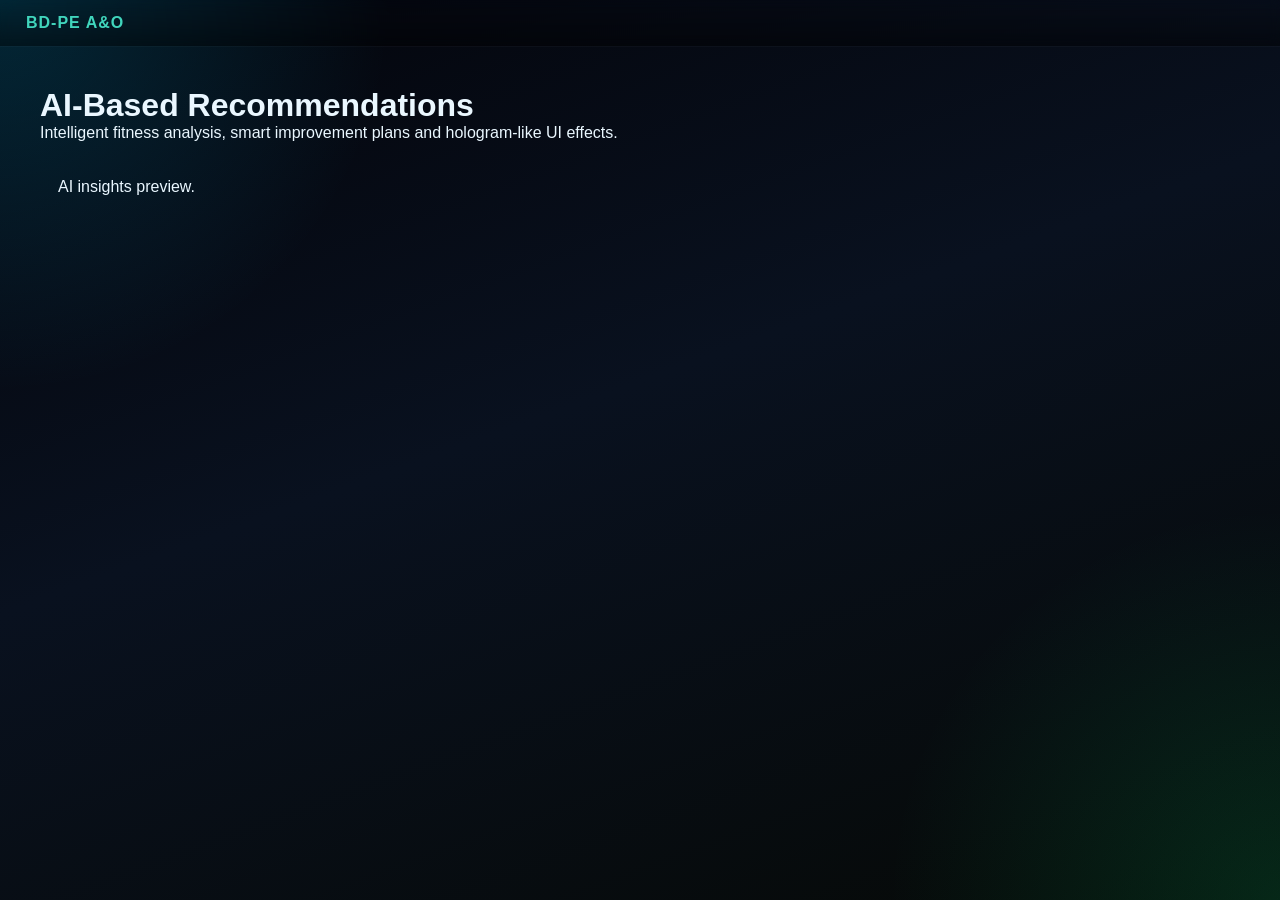
<file: sportes/ai-recommendations.html>
<!doctype html>
<html>
  <head>
    <meta charset="utf-8"><meta name="viewport" content="width=device-width,initial-scale=1">
    <title>AI Recommendations - BD-PE A&O</title>
    <link rel="stylesheet" href="style.css">
  </head>
  <body>
    <header class="navbar"><a class="brand" href="index.html">BD-PE A&O</a></header>
    <main style="padding:40px">
      <h1>AI-Based Recommendations</h1>
      <p>Intelligent fitness analysis, smart improvement plans and hologram-like UI effects.</p>
      <div class="glass" style="margin-top:18px;padding:18px">AI insights preview.</div>
    </main>
  </body>
</html>
</file>
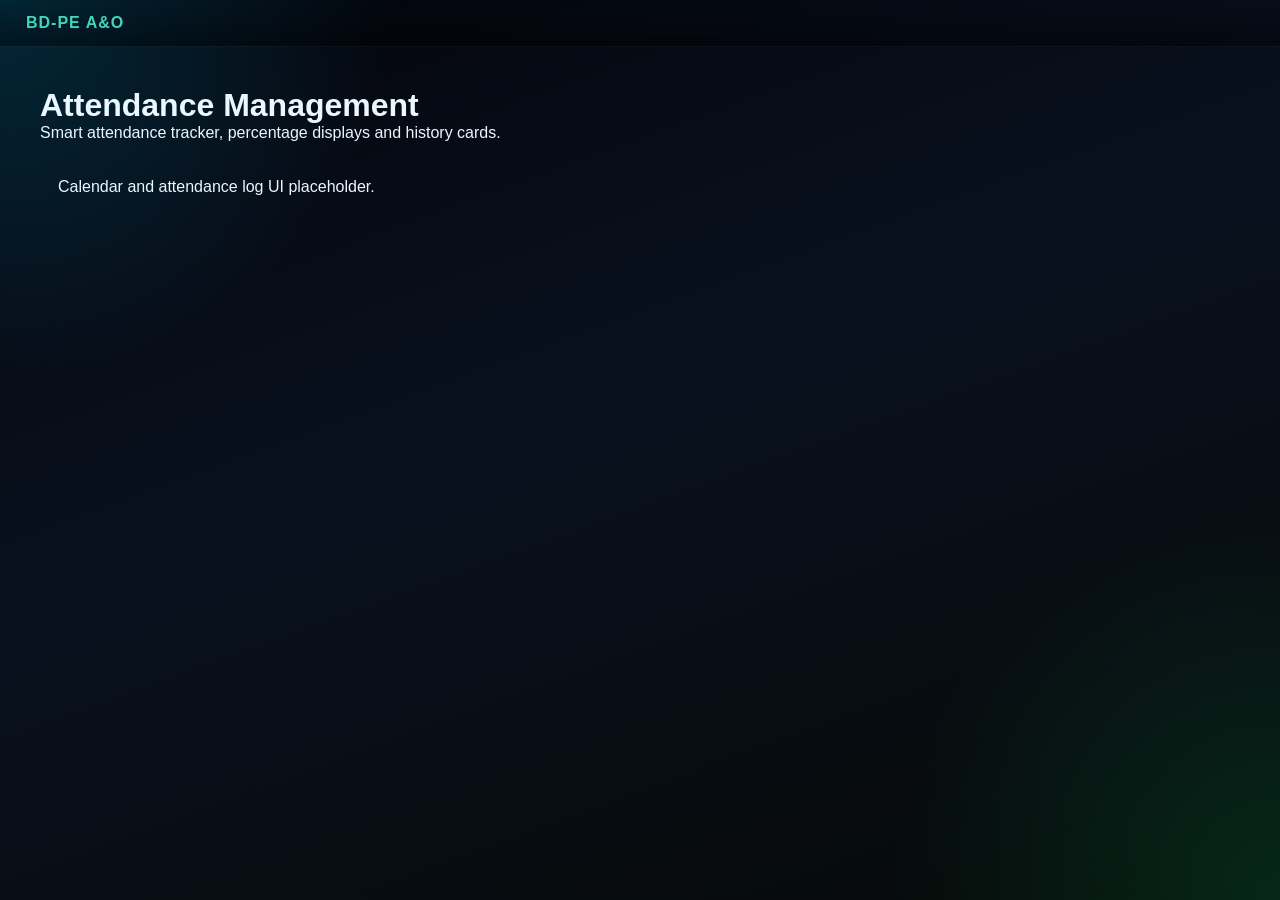
<file: sportes/attendance-management.html>
<!doctype html>
<html>
  <head>
    <meta charset="utf-8"><meta name="viewport" content="width=device-width,initial-scale=1">
    <title>Attendance Management - BD-PE A&O</title>
    <link rel="stylesheet" href="style.css">
  </head>
  <body>
    <header class="navbar"><a class="brand" href="index.html">BD-PE A&O</a></header>
    <main style="padding:40px">
      <h1>Attendance Management</h1>
      <p>Smart attendance tracker, percentage displays and history cards.</p>
      <div class="glass" style="margin-top:18px;padding:18px">Calendar and attendance log UI placeholder.</div>
    </main>
  </body>
</html>
</file>
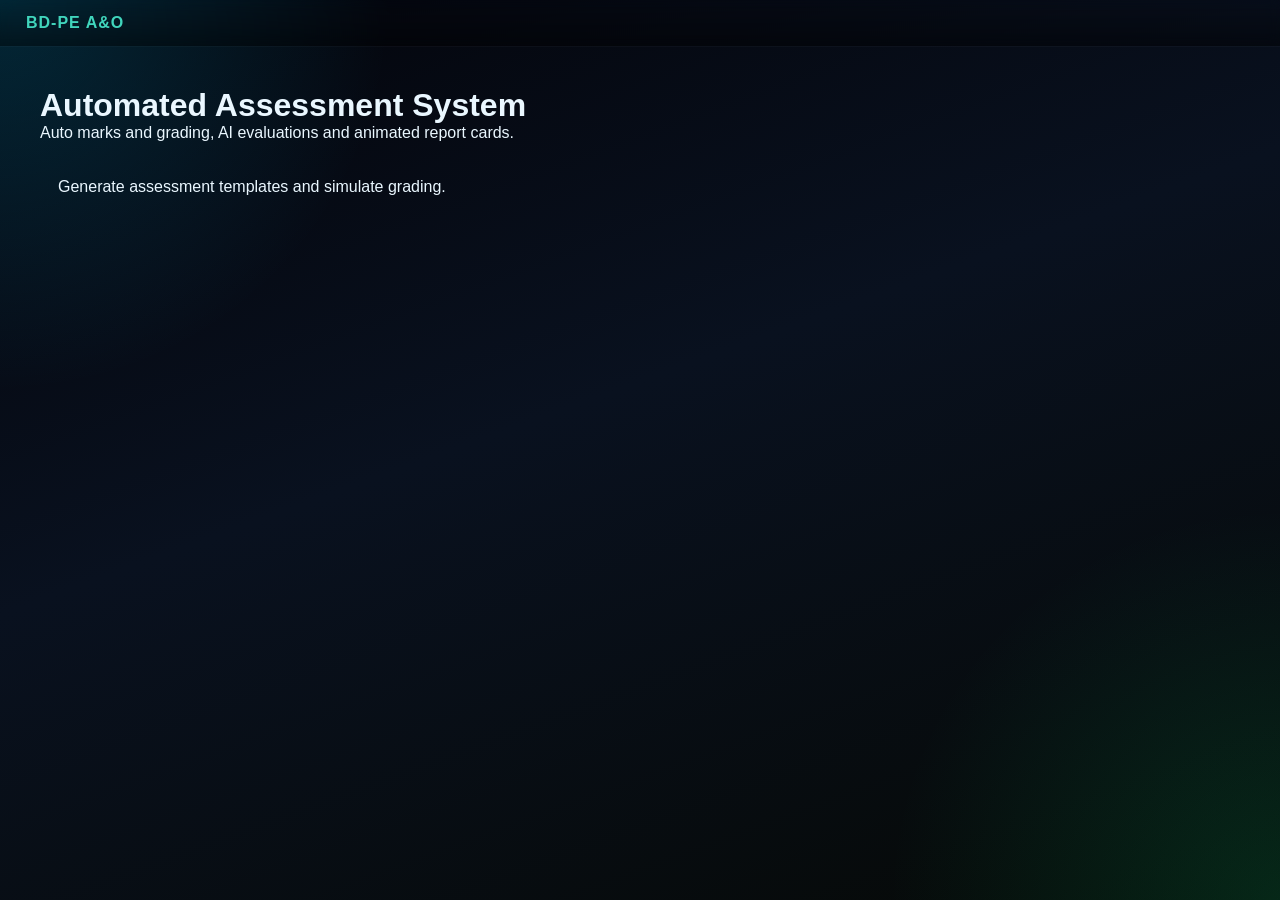
<file: sportes/automated-assessment.html>
<!doctype html>
<html>
  <head>
    <meta charset="utf-8"><meta name="viewport" content="width=device-width,initial-scale=1">
    <title>Automated Assessment - BD-PE A&O</title>
    <link rel="stylesheet" href="style.css">
  </head>
  <body>
    <header class="navbar"><a class="brand" href="index.html">BD-PE A&O</a></header>
    <main style="padding:40px">
      <h1>Automated Assessment System</h1>
      <p>Auto marks and grading, AI evaluations and animated report cards.</p>
      <div class="glass" style="margin-top:18px;padding:18px">Generate assessment templates and simulate grading.</div>
    </main>
  </body>
</html>
</file>
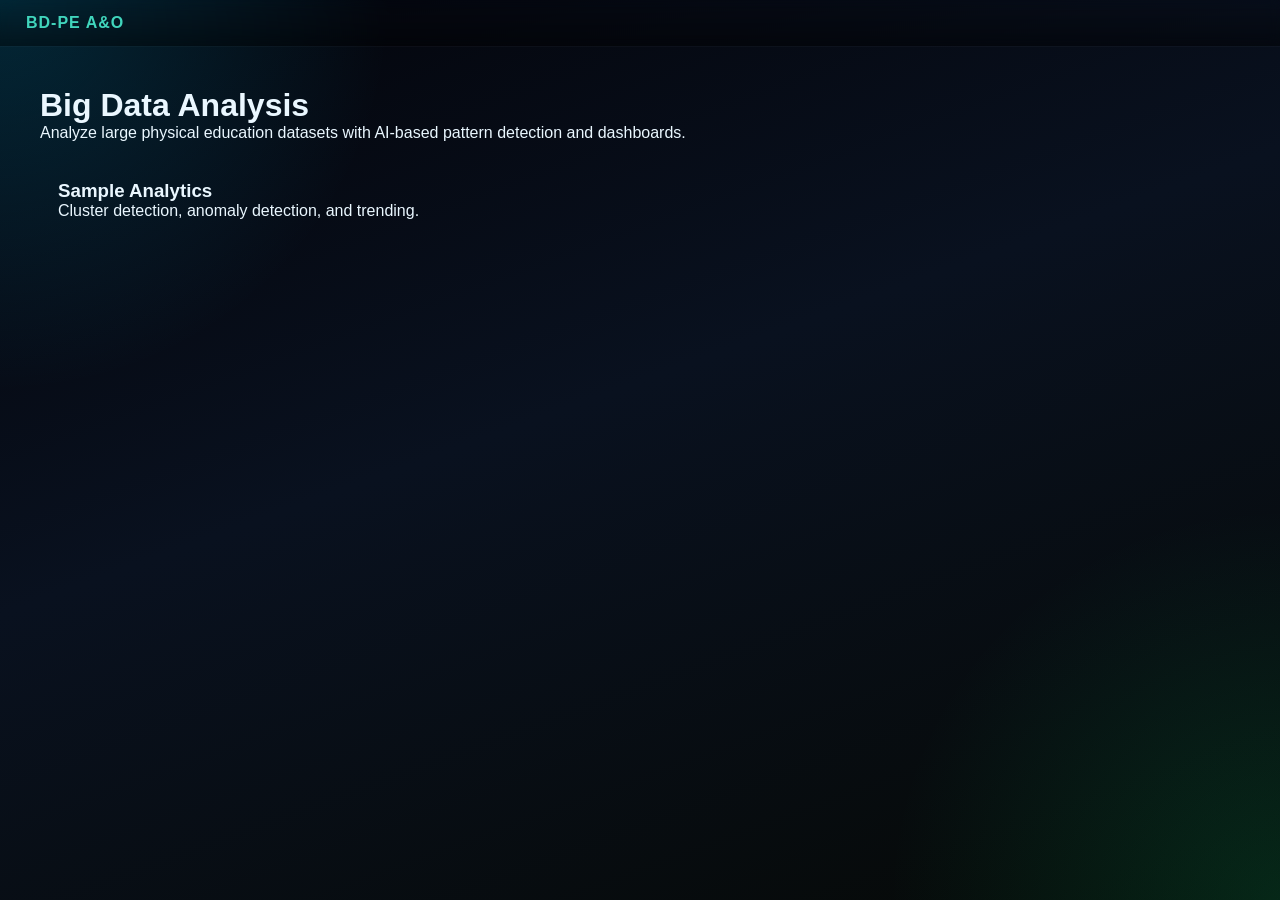
<file: sportes/big-data.html>
<!doctype html>
<html>
  <head>
    <meta charset="utf-8"><meta name="viewport" content="width=device-width,initial-scale=1">
    <title>Big Data Analysis - BD-PE A&O</title>
    <link rel="stylesheet" href="style.css">
  </head>
  <body>
    <header class="navbar"><a class="brand" href="index.html">BD-PE A&O</a></header>
    <main style="padding:40px">
      <h1>Big Data Analysis</h1>
      <p>Analyze large physical education datasets with AI-based pattern detection and dashboards.</p>
      <div class="glass" style="margin-top:20px;padding:18px">
        <h3>Sample Analytics</h3>
        <p>Cluster detection, anomaly detection, and trending.</p>
      </div>
    </main>
  </body>
</html>
</file>
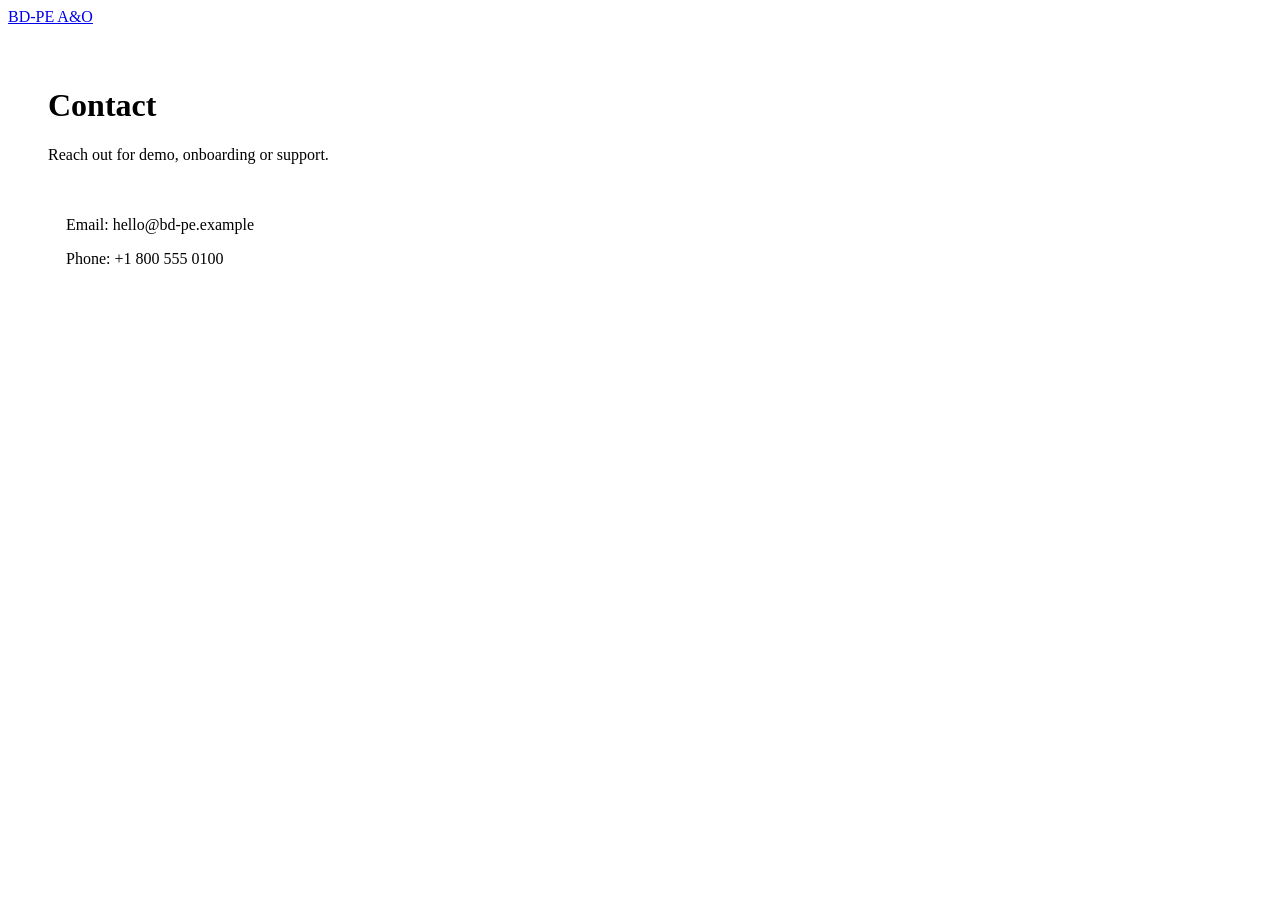
<file: sportes/contact.html>
<!doctype html>
<html>
  <head>
    <meta charset="utf-8"><meta name="viewport" content="width=device-width,initial-scale=1'>
    <title>Contact - BD-PE A&O</title>
    <link rel="stylesheet" href="style.css">
  </head>
  <body>
    <header class="navbar"><a class="brand" href="index.html">BD-PE A&O</a></header>
    <main style="padding:40px">
      <h1>Contact</h1>
      <p>Reach out for demo, onboarding or support.</p>
      <div class="glass" style="margin-top:18px;padding:18px">
        <p>Email: hello@bd-pe.example</p>
        <p>Phone: +1 800 555 0100</p>
      </div>
    </main>
  </body>
</html>
</file>
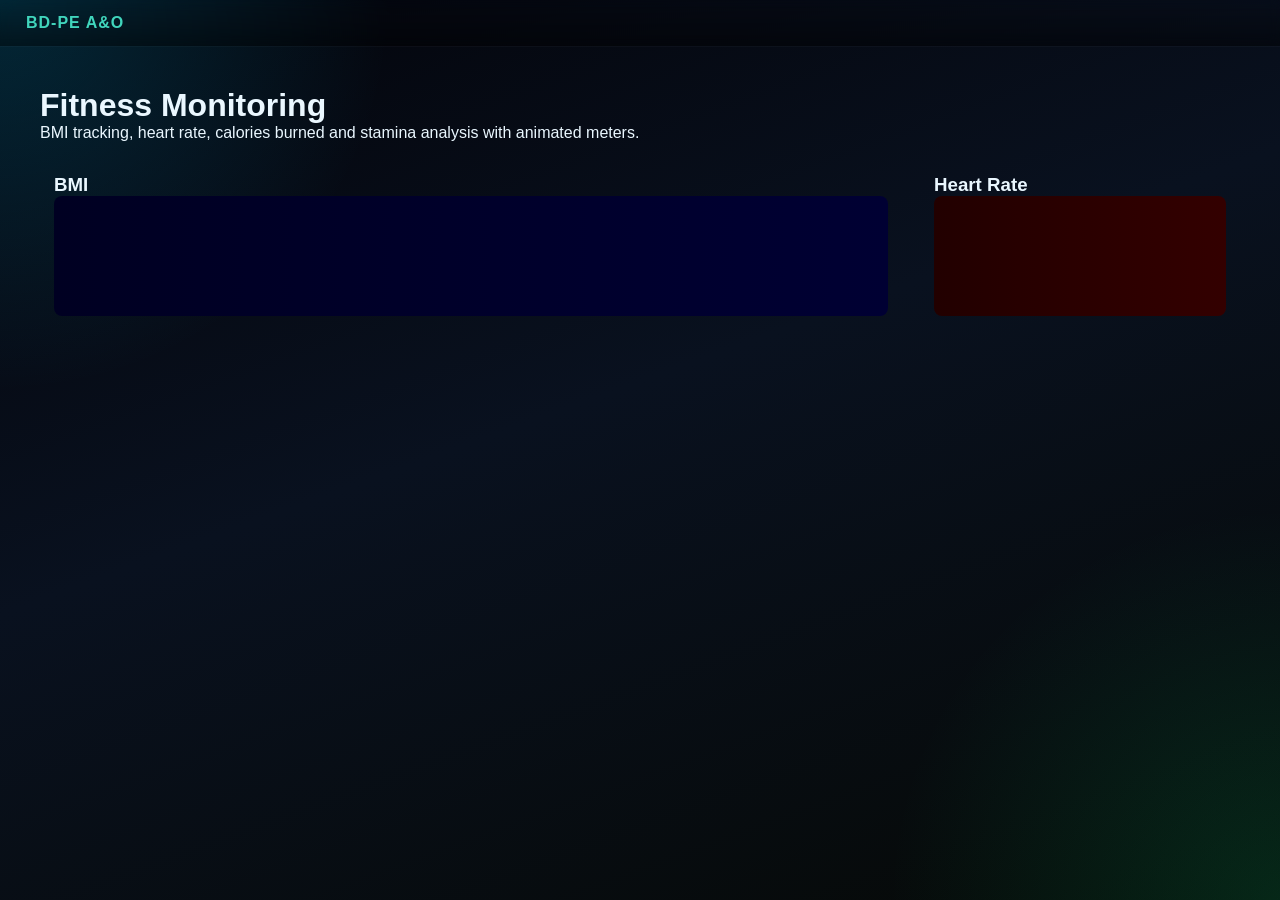
<file: sportes/fitness-monitoring.html>
<!doctype html>
<html>
  <head>
    <meta charset="utf-8"><meta name="viewport" content="width=device-width,initial-scale=1">
    <title>Fitness Monitoring - BD-PE A&O</title>
    <link rel="stylesheet" href="style.css">
  </head>
  <body>
    <header class="navbar"><a class="brand" href="index.html">BD-PE A&O</a></header>
    <main style="padding:40px">
      <h1>Fitness Monitoring</h1>
      <p>BMI tracking, heart rate, calories burned and stamina analysis with animated meters.</p>
      <div style="display:flex;gap:18px;margin-top:18px">
        <div class="glass" style="padding:14px;flex:1">
          <h3>BMI</h3>
          <div style="height:120px;background:linear-gradient(90deg,#002,#003);border-radius:8px"></div>
        </div>
        <div class="glass" style="padding:14px;width:320px">
          <h3>Heart Rate</h3>
          <div style="height:120px;background:linear-gradient(90deg,#200,#300);border-radius:8px"></div>
        </div>
      </div>
    </main>
  </body>
</html>
</file>
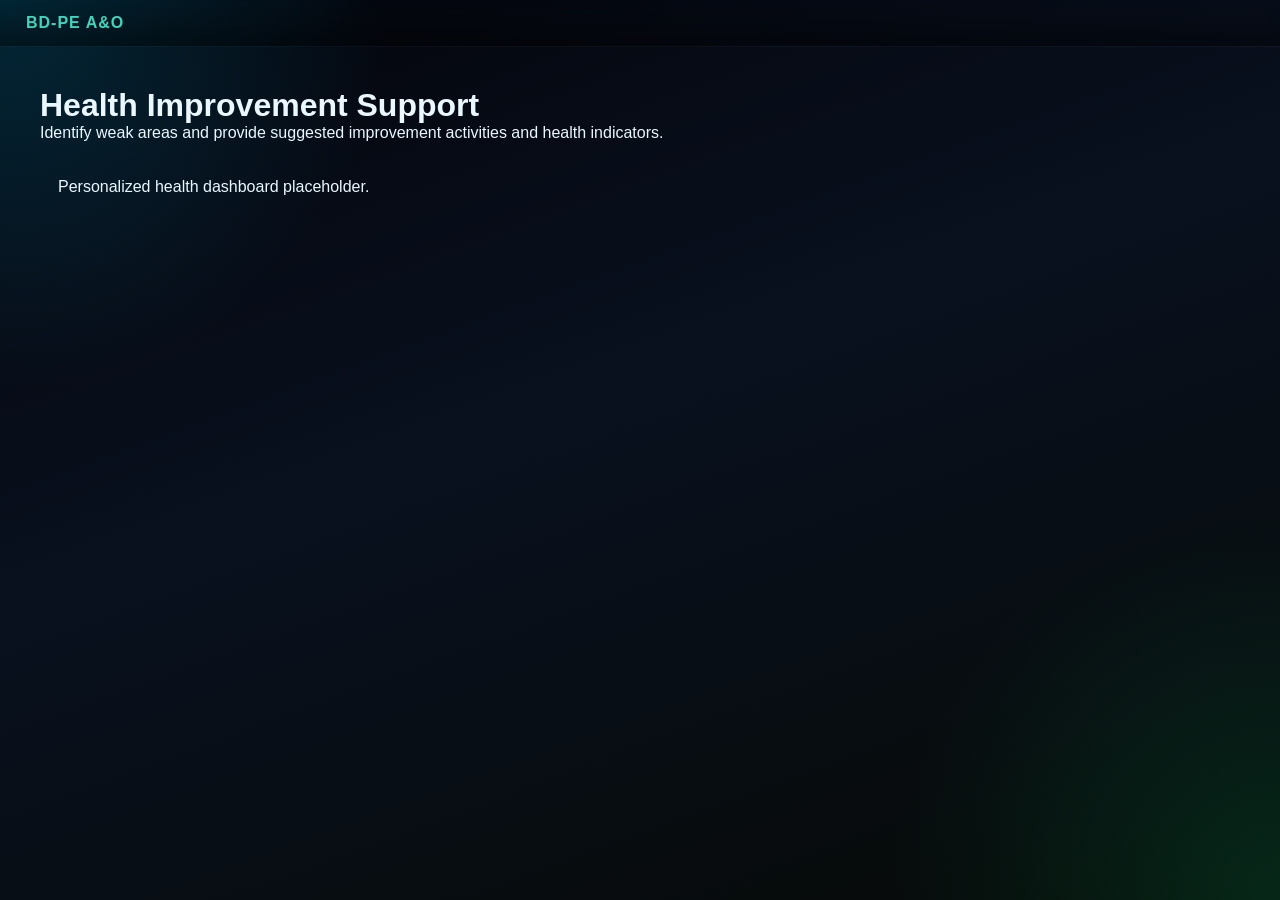
<file: sportes/health-improvement.html>
<!doctype html>
<html>
  <head>
    <meta charset="utf-8"><meta name="viewport" content="width=device-width,initial-scale=1">
    <title>Health Improvement Support - BD-PE A&O</title>
    <link rel="stylesheet" href="style.css">
  </head>
  <body>
    <header class="navbar"><a class="brand" href="index.html">BD-PE A&O</a></header>
    <main style="padding:40px">
      <h1>Health Improvement Support</h1>
      <p>Identify weak areas and provide suggested improvement activities and health indicators.</p>
      <div class="glass" style="margin-top:18px;padding:18px">Personalized health dashboard placeholder.</div>
    </main>
  </body>
</html>
</file>
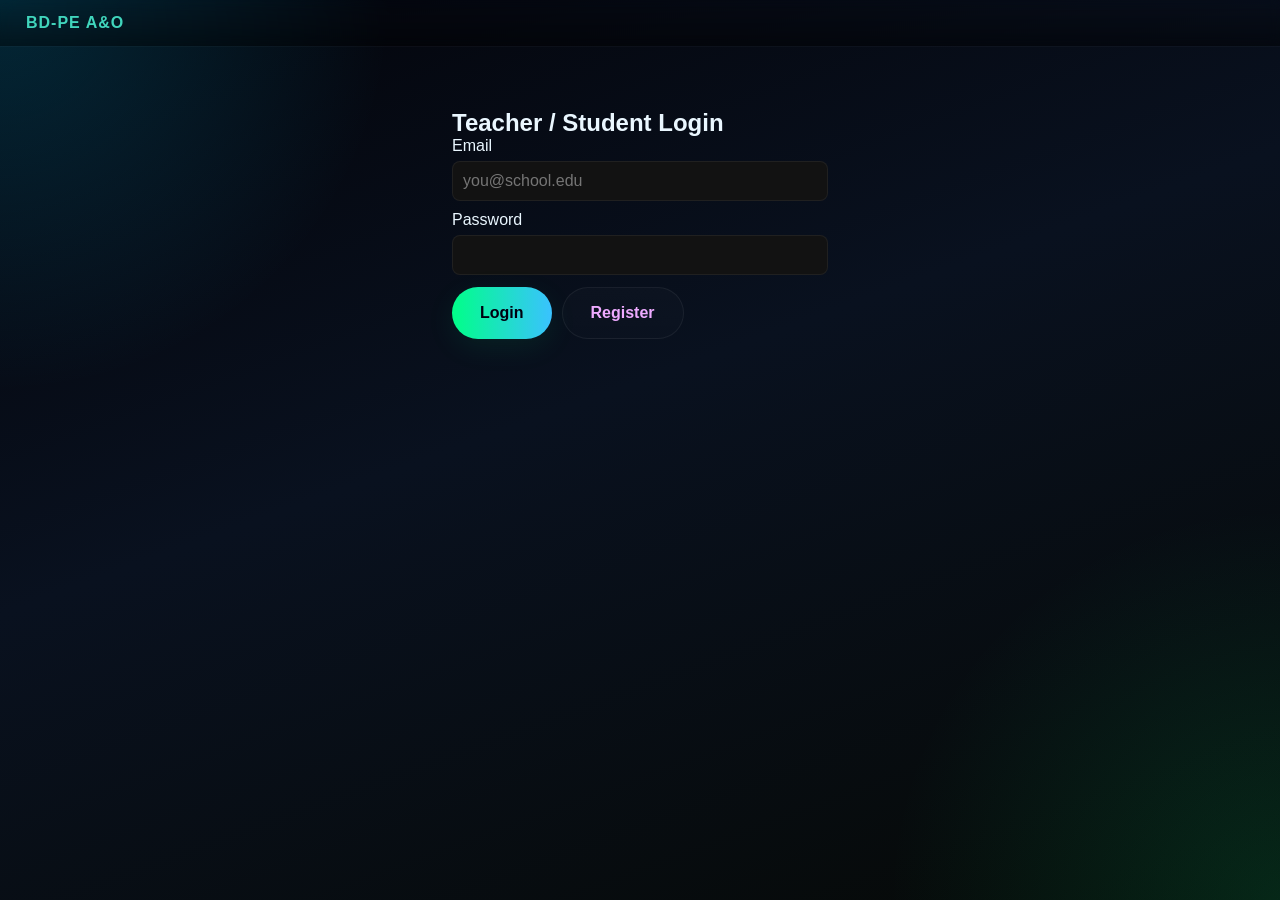
<file: sportes/login.html>
<!doctype html>
<html>
  <head>
    <meta charset="utf-8"><meta name="viewport" content="width=device-width,initial-scale=1">
    <title>Login - BD-PE A&O</title>
    <link rel="stylesheet" href="style.css">
  </head>
  <body>
    <header class="navbar"><a class="brand" href="index.html">BD-PE A&O</a></header>
    <main style="padding:40px;display:flex;justify-content:center;align-items:flex-start">
      <div class="glass" style="padding:22px;max-width:420px;width:100%">
        <h2>Teacher / Student Login</h2>
        <form>
          <label>Email</label>
          <input style="width:100%;padding:10px;margin-top:6px;margin-bottom:10px;border-radius:8px;border:1px solid rgba(255,255,255,0.06)" placeholder="you@school.edu">
          <label>Password</label>
          <input type="password" style="width:100%;padding:10px;margin-top:6px;margin-bottom:12px;border-radius:8px;border:1px solid rgba(255,255,255,0.06)">
          <div style="display:flex;gap:10px">
            <button class="btn neon">Login</button>
            <a class="btn glass" href="register.html">Register</a>
          </div>
        </form>
      </div>
    </main>
  </body>
</html>
</file>
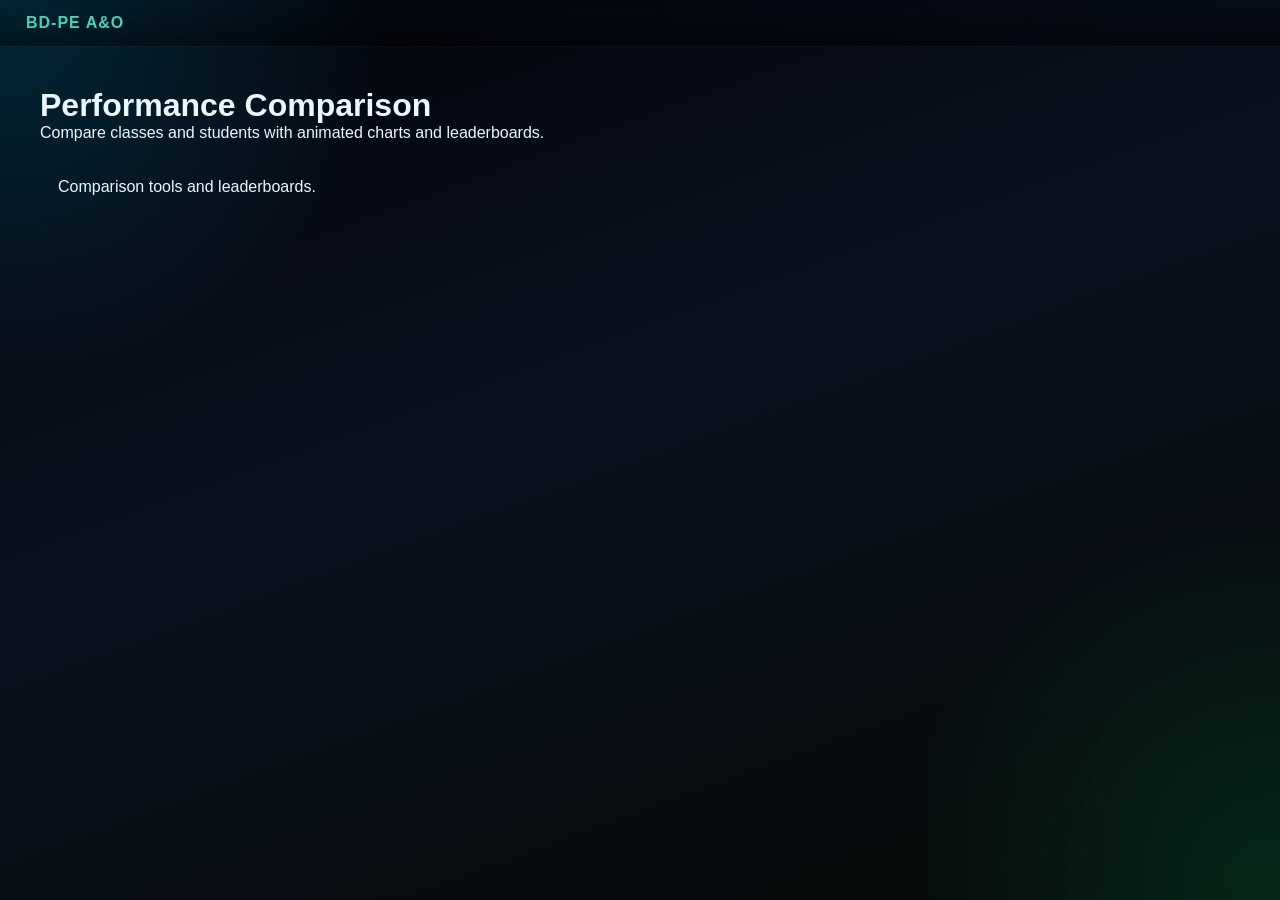
<file: sportes/performance-comparison.html>
<!doctype html>
<html>
  <head>
    <meta charset="utf-8"><meta name="viewport" content="width=device-width,initial-scale=1">
    <title>Performance Comparison - BD-PE A&O</title>
    <link rel="stylesheet" href="style.css">
  </head>
  <body>
    <header class="navbar"><a class="brand" href="index.html">BD-PE A&O</a></header>
    <main style="padding:40px">
      <h1>Performance Comparison</h1>
      <p>Compare classes and students with animated charts and leaderboards.</p>
      <div class="glass" style="margin-top:18px;padding:18px">Comparison tools and leaderboards.</div>
    </main>
  </body>
</html>
</file>
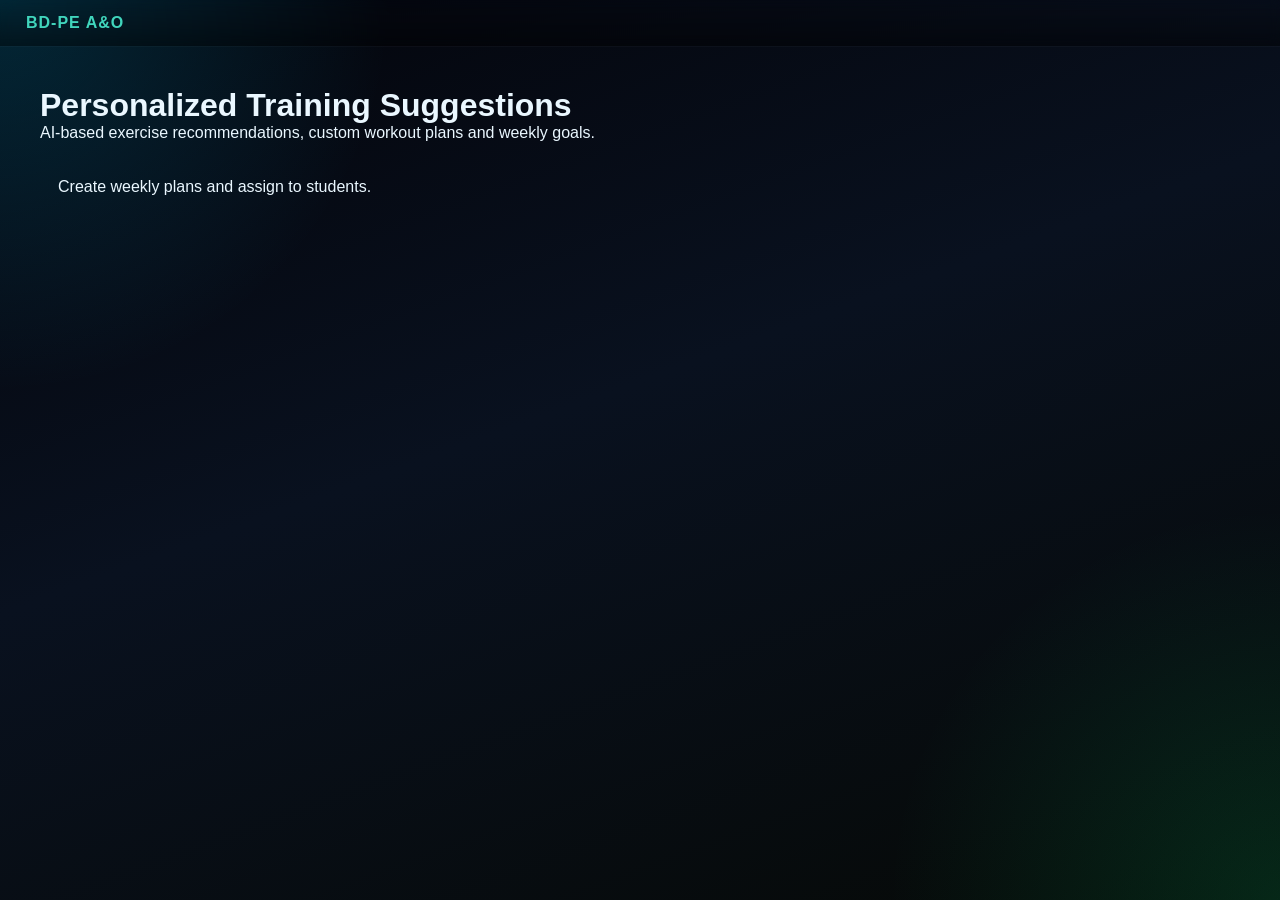
<file: sportes/personalized-training.html>
<!doctype html>
<html>
  <head>
    <meta charset="utf-8"><meta name="viewport" content="width=device-width,initial-scale=1">
    <title>Personalized Training - BD-PE A&O</title>
    <link rel="stylesheet" href="style.css">
  </head>
  <body>
    <header class="navbar"><a class="brand" href="index.html">BD-PE A&O</a></header>
    <main style="padding:40px">
      <h1>Personalized Training Suggestions</h1>
      <p>AI-based exercise recommendations, custom workout plans and weekly goals.</p>
      <div class="glass" style="margin-top:18px;padding:18px">Create weekly plans and assign to students.</div>
    </main>
  </body>
</html>
</file>
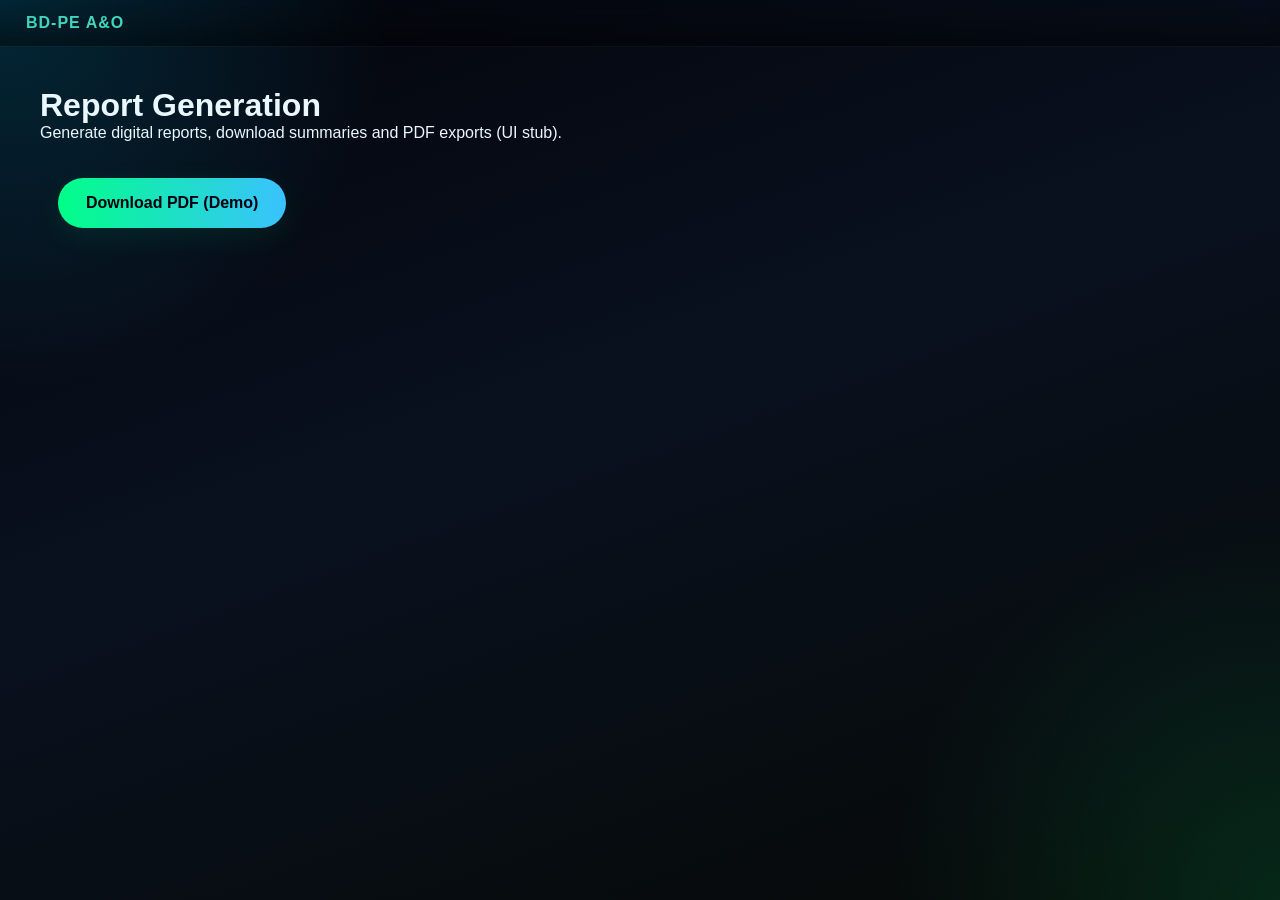
<file: sportes/report-generation.html>
<!doctype html>
<html>
  <head>
    <meta charset="utf-8"><meta name="viewport" content="width=device-width,initial-scale=1">
    <title>Report Generation - BD-PE A&O</title>
    <link rel="stylesheet" href="style.css">
  </head>
  <body>
    <header class="navbar"><a class="brand" href="index.html">BD-PE A&O</a></header>
    <main style="padding:40px">
      <h1>Report Generation</h1>
      <p>Generate digital reports, download summaries and PDF exports (UI stub).</p>
      <div class="glass" style="margin-top:18px;padding:18px"><button class="btn neon">Download PDF (Demo)</button></div>
    </main>
  </body>
</html>
</file>
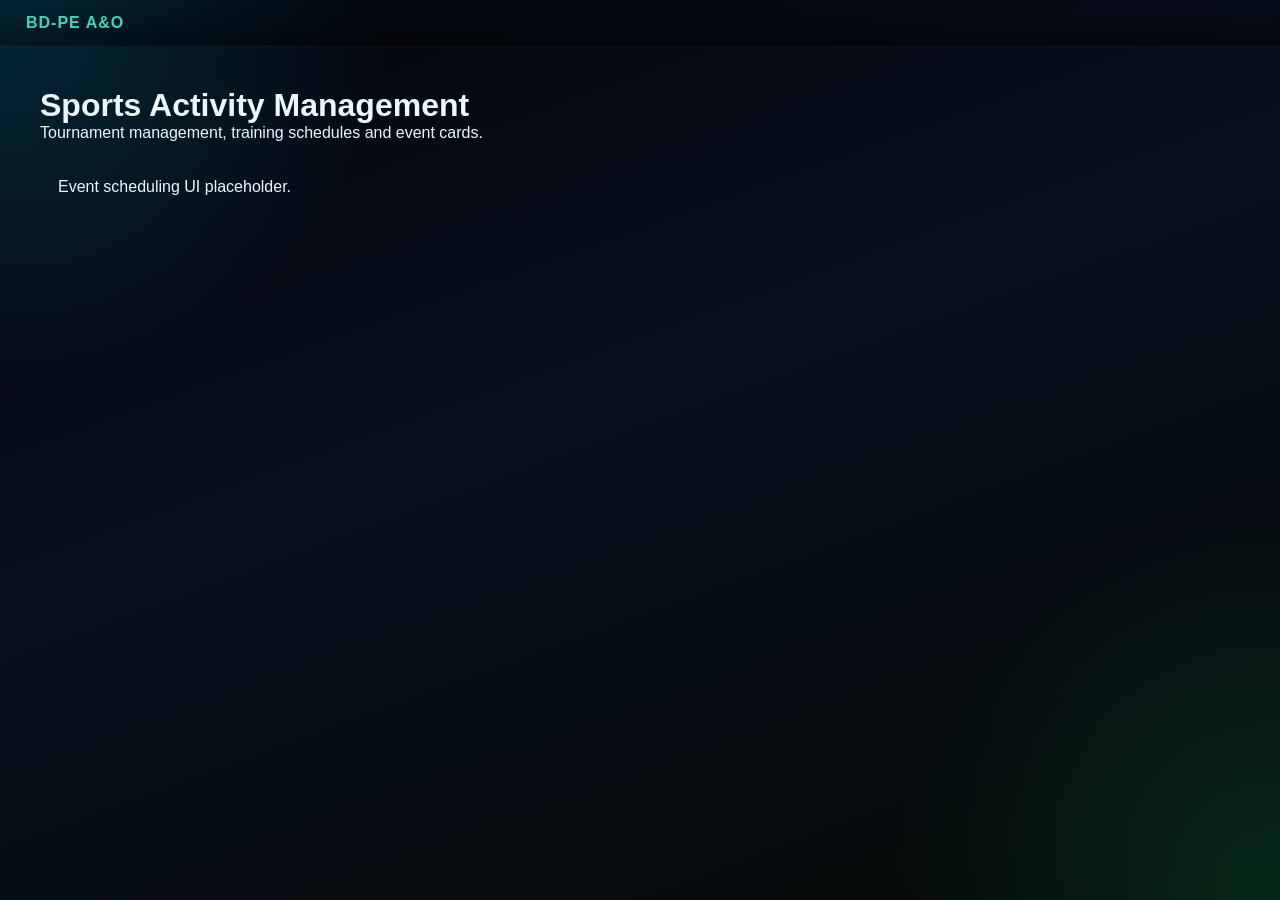
<file: sportes/sports-activity.html>
<!doctype html>
<html>
  <head>
    <meta charset="utf-8"><meta name="viewport" content="width=device-width,initial-scale=1">
    <title>Sports Activity Management - BD-PE A&O</title>
    <link rel="stylesheet" href="style.css">
  </head>
  <body>
    <header class="navbar"><a class="brand" href="index.html">BD-PE A&O</a></header>
    <main style="padding:40px">
      <h1>Sports Activity Management</h1>
      <p>Tournament management, training schedules and event cards.</p>
      <div class="glass" style="margin-top:18px;padding:18px">Event scheduling UI placeholder.</div>
    </main>
  </body>
</html>
</file>
<file: sportes/style.css>
:root{
  --bg:#000000;
  --neon1:#00ff88;
  --neon2:#ff3cac;
  --neon3:#3ac2ff;
  --glass: rgba(255,255,255,0.06);
  --glass-strong: rgba(255,255,255,0.08);
  --accent: var(--neon1);
  --font-sans: 'Exo 2', system-ui, -apple-system, 'Segoe UI', Roboto, 'Helvetica Neue', Arial;
  --font-fut: 'Orbitron', sans-serif;
}
*{box-sizing:border-box;margin:0;padding:0}
html,body{height:100%;font-family:var(--font-sans);background:linear-gradient(180deg,#000,#020203);color:#dfeaff}
.loader{position:fixed;inset:0;display:flex;align-items:center;justify-content:center;flex-direction:column;background:#000;z-index:9999}
.loader .clip{width:70px;height:70px;border-radius:50%;border:4px solid rgba(255,255,255,0.06);box-shadow:0 0 40px rgba(0,255,136,0.06),inset 0 0 30px rgba(255,255,255,0.02);animation:spin 2s linear infinite}
.loader-title{margin-top:18px;font-family:var(--font-fut);letter-spacing:2px;color:var(--accent)}
@keyframes spin{to{transform:rotate(360deg)}}

.app-shell{position:relative;min-height:100vh;overflow-x:hidden}
.bg-canvas{position:fixed;inset:0;width:100%;height:100%;z-index:0}
.stars{position:fixed;inset:0;z-index:0;background-image:radial-gradient(#ffffff33 1px, transparent 1px);background-size:300px 300px;opacity:.18;mix-blend-mode:screen}

.navbar{position:sticky;top:0;display:flex;align-items:center;justify-content:space-between;padding:14px 26px;backdrop-filter:blur(6px);background:linear-gradient(180deg,transparent,rgba(0,0,0,0.4));z-index:40;border-bottom:1px solid rgba(255,255,255,0.03)}
.brand{font-family:var(--font-fut);font-weight:700;color:var(--accent);letter-spacing:1px}
.nav{display:flex;gap:14px;align-items:center}
.nav a{color:#cde;text-decoration:none;padding:6px 10px;border-radius:6px;transition:all .25s}
.nav a:hover{color:#fff;text-shadow:0 0 8px var(--accent);transform:translateY(-3px)}
.hamburger{display:none;background:transparent;border:0;color:#9fb}
.nav-right{display:flex;gap:10px;align-items:center}
.icon-btn{background:transparent;border:1px solid rgba(255,255,255,0.06);padding:6px 10px;border-radius:8px;cursor:pointer}
.clock{font-family:var(--font-fut);font-size:13px;color:rgba(255,255,255,0.8)}

.full-hero{display:flex;gap:40px;padding:48px 60px;align-items:stretch;min-height:75vh;position:relative;z-index:10}
.hero-left{flex:1}
.cinematic-title{font-family:var(--font-fut);font-size:48px;line-height:1.02;color:transparent;background:linear-gradient(90deg,var(--neon1),var(--neon2),var(--neon3));-webkit-background-clip:text;background-clip:text;text-shadow:0 0 24px rgba(0,0,0,0.4)}
.cinematic-sub{font-family:var(--font-sans);font-size:18px;color:rgba(255,255,255,0.7);margin-top:10px}
.title-flare{height:6px;width:200px;background:linear-gradient(90deg,var(--neon1),var(--neon2),var(--neon3));margin-top:18px;border-radius:10px;box-shadow:0 0 40px var(--neon2)}
.typewriter{margin-top:22px;font-size:16px;color:#bfe;min-height:22px}
.hero-ctas{margin-top:18px;display:flex;gap:12px}
.btn{padding:10px 18px;border-radius:10px;text-decoration:none;font-weight:600}
.btn.neon{background:linear-gradient(90deg,var(--neon1),var(--neon3));color:#001;border:none;box-shadow:0 8px 30px rgba(0,255,136,0.08);transform:translateZ(0)}
.btn.glass{background:linear-gradient(180deg,rgba(255,255,255,0.02),rgba(255,255,255,0.01));border:1px solid rgba(255,255,255,0.06);color:#eaf}

.stats-row{display:flex;gap:12px;margin-top:24px}
.card.glass{padding:12px 16px;border-radius:12px;background:var(--glass);backdrop-filter:blur(8px);border:1px solid rgba(255,255,255,0.04)}
.card.mini{width:140px}
.card .num{font-family:var(--font-fut);font-size:20px;color:var(--accent)}
.card .label{font-size:12px;color:rgba(255,255,255,0.6)}

.hero-right{width:420px;position:relative}
.hologram{position:relative}
.ball-3d{width:220px;height:220px;border-radius:50%;background:radial-gradient(circle at 20% 20%, #fff2 0%, transparent 25%),linear-gradient(135deg,var(--neon2),var(--neon3));box-shadow:0 10px 80px rgba(58,60,255,0.12),0 0 40px var(--neon3);transform-style:preserve-3d;animation:ball-rotate 9s linear infinite}
@keyframes ball-rotate{0%{transform:rotateY(0) rotateX(0)}100%{transform:rotateY(360deg) rotateX(360deg)}}

.floating-cards{position:absolute;right:-20px;top:10px;display:flex;flex-direction:column;gap:14px}
.card-large{width:340px;padding:14px}
.card-small{width:220px;padding:10px}
.pulse{animation:pulse 3s infinite}
@keyframes pulse{0%{box-shadow:0 0 0 0 rgba(0,255,136,0.06)}50%{box-shadow:0 0 40px 6px rgba(0,255,136,0.02)}100%{box-shadow:0 0 0 0 rgba(0,255,136,0.01)}}

.features-grid{display:grid;grid-template-columns:repeat(auto-fit,minmax(240px,1fr));gap:18px;padding:30px}
.feature{padding:18px;border-radius:12px}
.link-arrow{display:inline-block;margin-top:12px;color:var(--accent)}

.quote-slider{padding:20px;margin:20px;border-radius:12px}
.quote{font-size:16px;color:#9fd}

.footer{display:flex;justify-content:space-between;padding:24px 60px;border-top:1px solid rgba(255,255,255,0.03);margin-top:40px}

/* responsive */
@media(max-width:980px){.full-hero{flex-direction:column;padding:28px}.hero-right{width:100%;order:1}.nav{display:none}.hamburger{display:inline-block}}

/* animated gradient theme transitions via css variables updated by JS */
.app-shell{transition:background 2s ease}

/* glass hover */
.glass:hover{transform:translateY(-8px);transition:transform .35s}

/* small utilities */
.leaderboard{list-style:none;padding-left:0}
.leaderboard li{display:flex;justify-content:space-between}
:root {
  --bg: #080b12;
  --surface: rgba(12, 18, 32, 0.75);
  --surface-soft: rgba(255, 255, 255, 0.08);
  --text: #eaf7ff;
  --text-soft: #94a7c2;
  --accent: #40d5bc;
  --accent-soft: rgba(64, 213, 188, 0.16);
  --gradient-a: #00c2ff;
  --gradient-b: #0e1a32;
  --gradient-c: #05d67d;
  --shadow: 0 25px 80px rgba(0, 0, 0, 0.25);
  color-scheme: dark;
}

html {
  scroll-behavior: smooth;
}

body {
  margin: 0;
  min-height: 100vh;
  font-family: "Inter", sans-serif;
  background: radial-gradient(circle at top left, rgba(0, 198, 255, 0.18), transparent 25%),
    radial-gradient(circle at bottom right, rgba(5, 214, 125, 0.15), transparent 25%),
    linear-gradient(160deg, #03040a 0%, #09111f 45%, #060906 100%);
  color: var(--text);
  overflow-x: hidden;
}

* {
  box-sizing: border-box;
}

img {
  max-width: 100%;
  display: block;
}

a {
  color: inherit;
  text-decoration: none;
}

button,
input,
textarea,
select {
  font: inherit;
}

button {
  cursor: pointer;
}

.preloader {
  position: fixed;
  inset: 0;
  display: flex;
  flex-direction: column;
  align-items: center;
  justify-content: center;
  background: #02050f;
  color: var(--text-soft);
  z-index: 9999;
}

.loader-ring {
  width: 72px;
  height: 72px;
  border: 5px solid rgba(64, 213, 188, 0.13);
  border-top-color: rgba(0, 194, 255, 0.95);
  border-radius: 50%;
  animation: spin 1.5s linear infinite;
}

.preloader p {
  margin-top: 18px;
  letter-spacing: 0.2em;
}

@keyframes spin {
  to {
    transform: rotate(360deg);
  }
}

.page-shell {
  position: relative;
  overflow: hidden;
}

.background-layer,
.stars-layer,
.particles-layer {
  position: fixed;
  inset: 0;
  pointer-events: none;
}

.background-layer {
  background: linear-gradient(120deg, rgba(0, 194, 255, 0.18), rgba(5, 214, 125, 0.18), rgba(0, 0, 0, 0.36));
  animation: colorShift 21s ease-in-out infinite;
}

.stars-layer {
  background: radial-gradient(circle, rgba(255, 255, 255, 0.24) 1px, transparent 1px),
    radial-gradient(circle, rgba(255, 255, 255, 0.1) 1px, transparent 1px);
  background-size: 120px 120px, 220px 220px;
  opacity: 0.45;
  animation: moveStars 45s linear infinite;
}

.particles-layer {
  background-image: linear-gradient(transparent 95%, rgba(255, 255, 255, 0.08) 100%);
  background-size: 100% 40px;
  opacity: 0.3;
  animation: driftParticles 18s linear infinite;
}

@keyframes colorShift {
  0%, 100% { filter: hue-rotate(0deg); }
  33% { filter: hue-rotate(80deg); }
  66% { filter: hue-rotate(180deg); }
}

@keyframes moveStars {
  100% { background-position: -3000px 1800px, 1500px -1900px; }
}

@keyframes driftParticles {
  100% { background-position: 0 -540px; }
}

.topbar {
  position: sticky;
  top: 0;
  z-index: 20;
  padding: 24px 32px;
  display: flex;
  gap: 24px;
  align-items: center;
  justify-content: space-between;
  backdrop-filter: blur(18px);
  background: rgba(7, 11, 20, 0.75);
  box-shadow: inset 0 -1px 0 rgba(255, 255, 255, 0.04);
}

.brand {
  display: flex;
  align-items: center;
  gap: 16px;
}

.logo-icon {
  width: 50px;
  height: 50px;
  display: grid;
  place-items: center;
  border-radius: 18px;
  background: rgba(255, 255, 255, 0.08);
  box-shadow: 0 0 32px rgba(0, 194, 255, 0.18);
  font-size: 1.4rem;
  font-weight: 800;
  color: #d8fff0;
}

.brand .eyebrow {
  margin: 0;
  font-size: 0.8rem;
  text-transform: uppercase;
  letter-spacing: 0.25em;
  color: var(--accent);
}

.brand h1 {
  margin: 0;
  font-size: 1rem;
  letter-spacing: 0.02em;
}

.nav-links {
  display: flex;
  gap: 24px;
  flex-wrap: wrap;
}

.nav-links a {
  color: var(--text-soft);
  font-weight: 500;
  transition: color 0.25s ease;
}

.nav-links a:hover,
.nav-links a:focus-visible {
  color: var(--text);
}

.top-actions {
  display: flex;
  align-items: center;
}

.toggle-theme {
  width: 46px;
  height: 46px;
  border-radius: 18px;
  border: 1px solid rgba(255, 255, 255, 0.08);
  background: rgba(255,255,255,0.06);
  color: var(--text);
  transition: transform 0.25s ease;
}

.toggle-theme:hover {
  transform: translateY(-2px);
}

.section {
  position: relative;
  padding: 120px 32px;
  max-width: 1200px;
  margin: 0 auto;
}

.section-header {
  text-align: center;
  max-width: 740px;
  margin: 0 auto 48px;
}

.section-header span {
  display: inline-block;
  letter-spacing: 0.35em;
  text-transform: uppercase;
  font-size: 0.76rem;
  color: var(--accent);
}

.section-header h3 {
  margin: 18px auto 0;
  font-size: clamp(2rem, 3vw, 3rem);
  line-height: 1.05;
}

.hero {
  display: grid;
  grid-template-columns: 1.2fr 0.8fr;
  align-items: center;
  gap: 48px;
  min-height: calc(100vh - 120px);
}

.hero-copy {
  max-width: 560px;
}

.micro-copy {
  display: inline-flex;
  align-items: center;
  gap: 10px;
  padding: 10px 18px;
  border-radius: 999px;
  background: rgba(255,255,255,0.05);
  color: var(--accent);
  font-size: 0.85rem;
  letter-spacing: 0.12em;
}

.hero-title {
  font-size: clamp(3rem, 6vw, 5rem);
  margin: 24px 0 16px;
  line-height: 0.95;
  text-transform: uppercase;
  letter-spacing: -0.04em;
}

.hero-subtitle {
  max-width: 520px;
  color: var(--text-soft);
  line-height: 1.8;
  margin-bottom: 28px;
}

.typing-text {
  margin-top: 12px;
  font-size: 1.1rem;
  color: var(--accent);
  min-height: 1.4em;
}

.hero-actions {
  display: flex;
  gap: 16px;
  flex-wrap: wrap;
  margin-top: 36px;
}

.btn {
  display: inline-flex;
  align-items: center;
  justify-content: center;
  padding: 16px 28px;
  border-radius: 999px;
  border: none;
  text-decoration: none;
  font-weight: 700;
  transition: transform 0.3s ease, box-shadow 0.3s ease, background 0.3s ease;
}

.btn:hover {
  transform: translateY(-2px);
}

.btn-primary {
  background: linear-gradient(135deg, rgba(0, 194, 255, 0.95), rgba(5, 214, 125, 0.95));
  color: #03141f;
  box-shadow: 0 18px 45px rgba(0, 194, 255, 0.24);
}

.btn-secondary {
  background: rgba(255,255,255,0.08);
  color: var(--text);
  border: 1px solid rgba(255,255,255,0.12);
}

.hero-showcase {
  display: grid;
  place-items: center;
}

.window-card {
  position: relative;
  width: min(420px, 100%);
  aspect-ratio: 4/5;
  padding: 24px;
  border-radius: 42px;
  border: 1px solid rgba(255,255,255,0.12);
  background: rgba(255,255,255,0.07);
  box-shadow: var(--shadow), 0 0 150px rgba(0, 194, 255, 0.05);
  overflow: hidden;
  backdrop-filter: blur(28px);
}

.window-top,
.window-panel,
.window-reflection {
  position: absolute;
  left: 50%;
  transform: translateX(-50%);
}

.window-top {
  width: 90%;
  height: 22%;
  top: 14%;
  border-radius: 24px;
  background: linear-gradient(180deg, rgba(255,255,255,0.15), rgba(255,255,255,0.04));
  box-shadow: inset 0 0 12px rgba(255,255,255,0.12);
}

.window-panel {
  width: 88%;
  height: 52%;
  top: 34%;
  border-radius: 30px;
  background: radial-gradient(circle at top left, rgba(0, 194, 255, 0.2), rgba(5, 214, 125, 0.17)),
    linear-gradient(180deg, rgba(255,255,255,0.08), rgba(3, 20, 44, 0.85));
  overflow: hidden;
}

.window-panel::before {
  content: "";
  position: absolute;
  inset: 0;
  background: repeating-linear-gradient(135deg, rgba(255,255,255,0.08), rgba(255,255,255,0.08) 12px, transparent 12px, transparent 24px);
  opacity: 0.35;
}

.window-reflection {
  width: 120%;
  height: 35%;
  top: 44%;
  background: radial-gradient(circle, rgba(255,255,255,0.35), transparent 45%);
  filter: blur(20px);
}

.window-card::after {
  content: "";
  position: absolute;
  inset: 0;
  border-radius: 42px;
  box-shadow: inset 0 0 2px rgba(255,255,255,0.14), 0 0 70px rgba(0, 194, 255, 0.12);
}

.window-card .badge {
  position: absolute;
  top: 18px;
  right: 18px;
  padding: 8px 16px;
  border-radius: 999px;
  background: rgba(4, 30, 50, 0.75);
  color: var(--text);
  font-size: 0.85rem;
  letter-spacing: 0.14em;
}

.animate-glow {
  animation: pulseGlow 12s ease-in-out infinite;
}

@keyframes pulseGlow {
  0%,100% { transform: translateY(0); box-shadow: 0 18px 70px rgba(0, 194, 255, 0.18); }
  50% { transform: translateY(-10px); box-shadow: 0 28px 100px rgba(0, 194, 255, 0.26); }
}

.about-grid,
.feature-grid,
.service-grid,
.contact-grid,
.gallery-grid {
  display: grid;
  gap: 24px;
}

.about-grid {
  grid-template-columns: repeat(3, minmax(220px, 1fr));
}

.glass-card {
  padding: 28px;
  border-radius: 28px;
  background: rgba(15, 24, 45, 0.72);
  border: 1px solid rgba(255,255,255,0.08);
  box-shadow: 0 20px 60px rgba(0, 0, 0, 0.18);
  backdrop-filter: blur(18px);
}

.glass-card h4 {
  margin-top: 0;
  font-size: 1.2rem;
}

.glass-card p {
  color: var(--text-soft);
  line-height: 1.8;
}

.counters-grid {
  margin-top: 36px;
  grid-template-columns: repeat(3, minmax(180px, 1fr));
}

.counter-card {
  padding: 32px;
  border-radius: 28px;
  background: rgba(255,255,255,0.05);
  border: 1px solid rgba(255,255,255,0.08);
  text-align: center;
}

.counter-card h2 {
  margin: 0;
  font-size: 2.75rem;
  letter-spacing: -0.04em;
}

.counter-card p {
  margin: 14px 0 0;
  color: var(--text-soft);
}

.feature-grid {
  grid-template-columns: repeat(2, minmax(220px, 1fr));
}

.feature-card {
  padding: 28px;
  border-radius: 28px;
  background: linear-gradient(180deg, rgba(255,255,255,0.06), rgba(255,255,255,0.02));
  border: 1px solid rgba(255,255,255,0.08);
  box-shadow: 0 30px 50px rgba(0, 0, 0, 0.17);
  transition: transform 0.35s ease, border-color 0.35s ease, box-shadow 0.35s ease;
}

.feature-card:hover {
  transform: translateY(-8px);
  border-color: rgba(64, 213, 188, 0.35);
}

.feature-card h4 {
  margin-bottom: 16px;
}

.feature-card p {
  color: var(--text-soft);
}

.glow-card {
  border: 1px solid rgba(64, 213, 188, 0.18);
  box-shadow: 0 20px 60px rgba(5, 214, 125, 0.14);
}

.service-grid {
  grid-template-columns: repeat(3, minmax(220px, 1fr));
}

.service-box {
  padding: 28px;
  border-radius: 28px;
  background: rgba(255,255,255,0.05);
  border: 1px solid rgba(255,255,255,0.08);
}

.service-box h4 {
  margin-top: 0;
}

.service-panel {
  display: grid;
  grid-template-columns: 1fr 1fr;
  gap: 24px;
  margin-top: 32px;
}

.request-form form,
.contact-form form {
  display: grid;
  gap: 18px;
}

.request-form label,
.contact-form label {
  font-size: 0.9rem;
  color: var(--text-soft);
}

.request-form input,
.request-form select,
.contact-form input,
.contact-form textarea {
  width: 100%;
  padding: 16px 18px;
  border-radius: 18px;
  border: 1px solid rgba(255,255,255,0.12);
  background: rgba(255,255,255,0.04);
  color: var(--text);
}

.request-form input:focus,
.request-form select:focus,
.contact-form input:focus,
.contact-form textarea:focus {
  outline: none;
  border-color: rgba(0, 194, 255, 0.55);
}

.faq-testimonials {
  display: grid;
  gap: 24px;
}

.faq-item {
  margin-top: 16px;
  background: rgba(255,255,255,0.05);
  border-radius: 18px;
  border: 1px solid rgba(255,255,255,0.08);
  overflow: hidden;
}

.faq-toggle {
  width: 100%;
  padding: 18px 22px;
  border: none;
  background: transparent;
  color: var(--text);
  font-weight: 600;
  text-align: left;
  display: flex;
  justify-content: space-between;
  align-items: center;
}

.faq-content {
  max-height: 0;
  overflow: hidden;
  transition: max-height 0.35s ease;
  padding: 0 22px;
}

.faq-content p {
  margin: 12px 0 18px;
  color: var(--text-soft);
}

.faq-item.active .faq-content {
  max-height: 220px;
}

.testimonials {
  position: relative;
}

.testimonial-slider {
  min-height: 210px;
  position: relative;
}

.testimonial {
  position: absolute;
  inset: 0;
  opacity: 0;
  pointer-events: none;
  transition: opacity 0.6s ease;
}

.testimonial.active {
  opacity: 1;
  pointer-events: auto;
}

.testimonial p {
  font-size: 1rem;
  line-height: 1.9;
  color: var(--text-soft);
}

.testimonial span {
  display: block;
  margin-top: 18px;
  color: var(--accent);
  font-weight: 700;
}

.testimonial-controls {
  display: flex;
  gap: 10px;
  margin-top: 24px;
}

.dot {
  width: 12px;
  height: 12px;
  border-radius: 50%;
  border: 1px solid rgba(255,255,255,0.2);
  background: rgba(255,255,255,0.05);
}

.dot.active {
  background: var(--accent);
  border-color: rgba(64, 213, 188, 0.9);
}

.gallery-grid {
  grid-template-columns: repeat(4, minmax(180px, 1fr));
}

.gallery-card {
  position: relative;
  min-height: 280px;
  border-radius: 28px;
  overflow: hidden;
  background: linear-gradient(180deg, rgba(255,255,255,0.08), rgba(255,255,255,0.02));
  box-shadow: 0 24px 70px rgba(0,0,0,0.18);
}

.gallery-card::before {
  content: "";
  position: absolute;
  inset: 0;
  background-size: cover;
  background-position: center;
  filter: brightness(0.9);
}

.gallery-card:nth-child(1)::before { background-image: url('https://images.unsplash.com/photo-1519710164239-da123dc03ef4?auto=format&fit=crop&w=900&q=80'); }
.gallery-card:nth-child(2)::before { background-image: url('https://images.unsplash.com/photo-1505693416388-ac5ce068fe85?auto=format&fit=crop&w=900&q=80'); }
.gallery-card:nth-child(3)::before { background-image: url('https://images.unsplash.com/photo-1494526585095-c41746248156?auto=format&fit=crop&w=900&q=80'); }
.gallery-card:nth-child(4)::before { background-image: url('https://images.unsplash.com/photo-1464306076881-9df19d0d35bd?auto=format&fit=crop&w=900&q=80'); }

.gallery-label {
  position: absolute;
  bottom: 22px;
  left: 22px;
  z-index: 1;
  color: var(--text);
  font-weight: 700;
  text-transform: uppercase;
  letter-spacing: 0.18em;
}

.hover-zoom {
  transition: transform 0.45s ease, box-shadow 0.45s ease;
}

.hover-zoom:hover {
  transform: scale(1.04);
  box-shadow: 0 18px 60px rgba(0, 0, 0, 0.26);
}

.contact-grid {
  grid-template-columns: minmax(280px, 1fr) minmax(320px, 1fr) minmax(320px, 1fr);
}

.contact-info,
.contact-form,
.map-placeholder {
  min-height: 320px;
}

.contact-meta div {
  margin-top: 16px;
  color: var(--text-soft);
}

.social-icons {
  margin-top: 22px;
  display: flex;
  gap: 12px;
}

.social-icons a {
  width: 46px;
  height: 46px;
  display: grid;
  place-items: center;
  border-radius: 15px;
  background: rgba(255,255,255,0.08);
  border: 1px solid rgba(255,255,255,0.08);
  color: var(--text);
}

.map-box {
  height: 220px;
  border-radius: 24px;
  background: linear-gradient(135deg, rgba(0, 194, 255, 0.15), rgba(5, 214, 125, 0.14));
  display: grid;
  place-items: center;
  color: var(--text-soft);
  text-transform: uppercase;
  letter-spacing: 0.2em;
}

.scroll-top {
  position: fixed;
  right: 24px;
  bottom: 24px;
  border: none;
  width: 52px;
  height: 52px;
  border-radius: 50%;
  background: linear-gradient(135deg, rgba(0, 194, 255, 0.9), rgba(5, 214, 125, 0.9));
  color: #03141f;
  font-size: 1.25rem;
  display: grid;
  place-items: center;
  box-shadow: 0 20px 60px rgba(0,0,0,0.2);
  opacity: 0;
  pointer-events: none;
  transition: opacity 0.3s ease, transform 0.3s ease;
}

.scroll-top.visible {
  opacity: 1;
  pointer-events: auto;
}

.whatsapp-float {
  position: fixed;
  right: 24px;
  bottom: 96px;
  padding: 16px 22px;
  border-radius: 999px;
  background: rgba(37, 211, 102, 0.96);
  color: #071509;
  font-weight: 700;
  box-shadow: 0 25px 55px rgba(0, 0, 0, 0.25);
  z-index: 10;
}

.footer {
  padding: 40px 32px 60px;
  display: flex;
  flex-wrap: wrap;
  justify-content: space-between;
  gap: 24px;
  background: rgba(1, 6, 16, 0.95);
  border-top: 1px solid rgba(255,255,255,0.06);
}

.footer-links {
  display: flex;
  flex-wrap: wrap;
  gap: 18px;
  align-items: center;
}

.footer-links a {
  color: var(--text-soft);
}

.fade-in-up,
.fade-in-left,
.fade-in-right,
.slide-up,
.slide-left,
.slide-right {
  opacity: 0;
  transform: translateY(24px);
  animation: appear 0.9s forwards ease-out;
}

.fade-in-left { transform: translateX(-24px); }
.fade-in-right { transform: translateX(24px); }
.slide-left { transform: translateX(-40px); }
.slide-right { transform: translateX(40px); }
.slide-up { transform: translateY(40px); }

.delay-1 { animation-delay: 0.15s; }
.delay-2 { animation-delay: 0.3s; }
.delay-3 { animation-delay: 0.45s; }
.delay-4 { animation-delay: 0.6s; }
.delay-5 { animation-delay: 0.75s; }
.delay-6 { animation-delay: 0.9s; }
.delay-7 { animation-delay: 1.05s; }
.delay-8 { animation-delay: 1.2s; }
.delay-9 { animation-delay: 1.35s; }

@keyframes appear {
  to { opacity: 1; transform: translate(0,0); }
}

.preloader.loaded {
  opacity: 0;
  transition: opacity 0.5s ease;
}

body.light-mode {
  background: linear-gradient(160deg, #f8fbff 0%, #eaf7ff 40%, #d8f7e6 100%);
  color: #17212b;
}

body.light-mode .topbar,
body.light-mode .glass-card,
body.light-mode .feature-card,
body.light-mode .service-box,
body.light-mode .contact-form,
body.light-mode .contact-info,
body.light-mode .map-placeholder,
body.light-mode .request-form,
body.light-mode .faq,
body.light-mode .testimonials {
  background: rgba(255, 255, 255, 0.78);
  color: #1b2633;
  border-color: rgba(5, 87, 99, 0.12);
}

body.light-mode .topbar {
  box-shadow: inset 0 -1px 0 rgba(0, 0, 0, 0.06);
}

body.light-mode .btn-primary {
  color: #03141f;
}

body.light-mode .btn-secondary {
  background: rgba(255,255,255,0.92);
  border-color: rgba(0, 0, 0, 0.08);
}

body.light-mode .nav-links a,
body.light-mode .footer-links a {
  color: #2a3f55;
}

body.light-mode .section-header span {
  color: #11876f;
}

body.light-mode .typing-text {
  color: #11876f;
}

@media (max-width: 1080px) {
  .topbar { padding: 20px 24px; }
  .hero { grid-template-columns: 1fr; text-align: center; }
  .hero-copy { margin: 0 auto; }
  .hero-actions { justify-content: center; }
  .service-panel { grid-template-columns: 1fr; }
  .about-grid, .feature-grid, .service-grid, .gallery-grid, .contact-grid, .counters-grid {
    grid-template-columns: 1fr;
  }
}

@media (max-width: 720px) {
  .section { padding: 90px 20px; }
  .topbar { flex-direction: column; align-items: flex-start; gap: 16px; }
  .nav-links { gap: 16px; max-width: 100%; overflow-x: auto; }
  .hero-title { font-size: clamp(2.5rem, 10vw, 4rem); }
  .window-card { width: 100%; }
  .footer { padding: 32px 20px; }
}

@media (prefers-reduced-motion: reduce) {
  *, *::before, *::after { animation: none !important; scroll-behavior: auto !important; }
}
</file>
